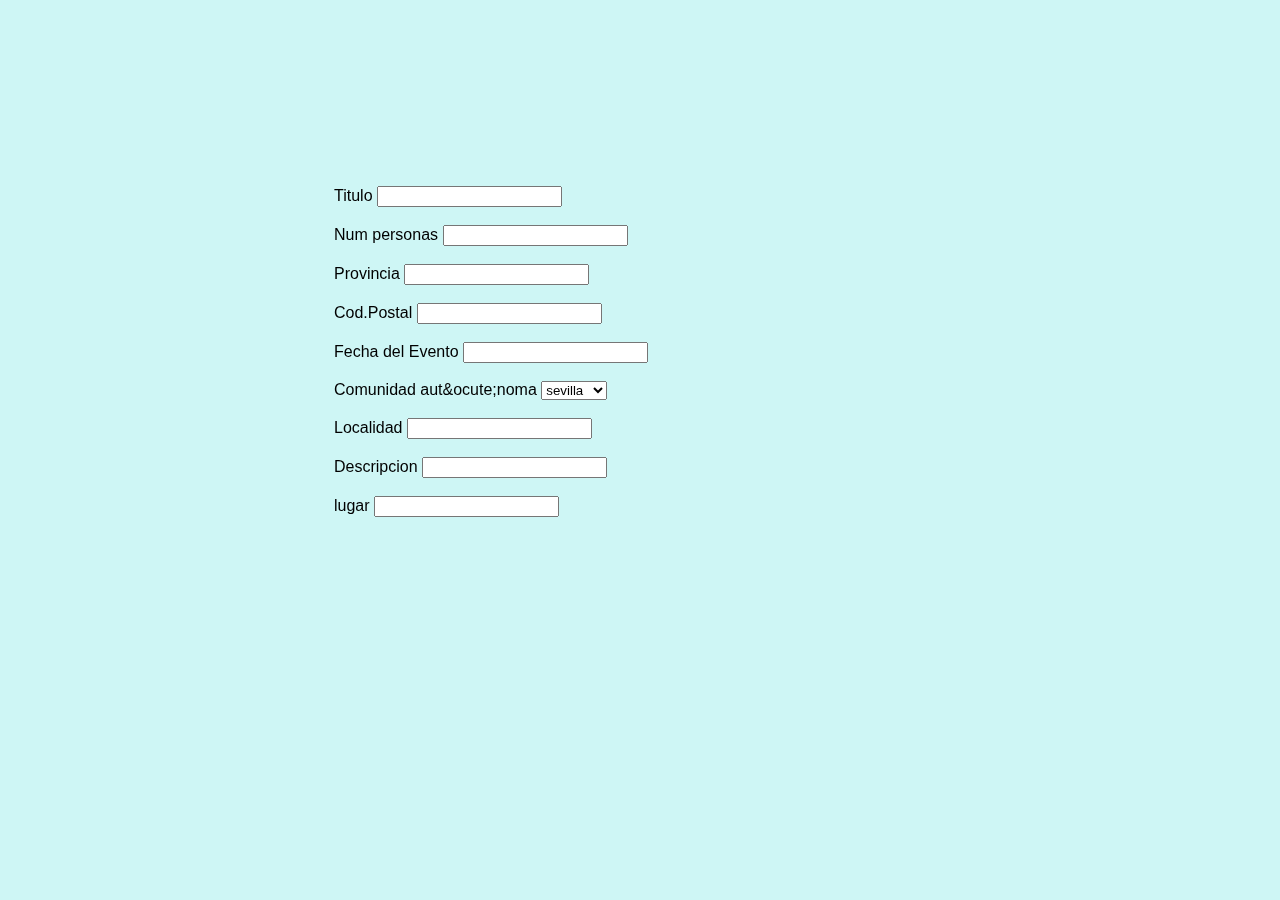
<file: CrearEvento/Formulario.html>
<!DOCTYPE html PUBLIC "-//W3C//DTD XHTML 1.0 Strict//EN" "http://www.w3.org/TR/xhtml1/DTD/xhtml1-strict.dtd">
<!-- IMPORTANTE ESA L�NEA DE AH� ARRIBA Y LA DE ABAJO!!!  -->
<html xmlns="http://www.w3.org/1999/xhtml" xml:lang="es" lang="es">
	<head>
		<!-- IMPORTANTE ESA L�NEA DE ABAJO!!!  -->
		<meta http-equiv="Content-Type" content="text/html; charset=utf-8" />
		<title>Crear Evento</title>
		<link rel="stylesheet" type="text/css" href="styleEvento.css" />
	</head>
	<body>
	
	
		<div class="cabecera">
				<fieldset class="cab">
				</fieldset>
			
			</div>
		<div class="contenido">
			<div class="form">
			<form>
				<fieldset     class="cont">
					<div class="diva">
				<label for="nomevento"> Titulo</label>
				<input type="text" id="nomevento" class="right"><br>
			</div><br>
					<div class="divb">
				<label id="nump" for="numpersonas">Num personas</label>
				<input type="text" id="numpersonas"><br>
			</div><br>
					<div class="divc">
				<label for="provincia"> Provincia</label>
				<input type="text" id="provincia"><br>
				</div><br>
					<div class="divd">
				<label for="compostal">Cod.Postal</label>
				<input type="text" id="compostal"><br>
			</div><br>
					<div class="dive">
				<label for="fechaevento">Fecha del Evento</label>
				<input type="text" id="fechaevento"><br>
			</div><br>
					<div class="divf">
				<label for="comaut">Comunidad aut&ocute;noma</label>
				<select name="comaut" size="1">
				<option value="s">sevilla</option>
				<option value="c">cadiz</option>
				<option value="m">malaga</option> 
				</select>
			</div><br>
					<div class="divg">
				<label for="localidad">Localidad</label>
				<input type="text" id="localidad"><br>
			</div><br>
					<div class="divh">
				<label for="descripcion">Descripcion</label>
				<input type="text" id="Descripcion"><br>
			</div><br>
					<div class="divi">
				<label for="lugar">lugar</label>
				<input type="text" id="lugar"><br>
			</div><br>
				
				</fieldset>
			</form>
		</div></div>
		<div class="barraiz">
			</div>
		<div class="barrader">
		
		</div>
		
		

	</body>
</html>
</file>
<file: CrearEvento/styleEvento.css>
body {
	background-color:#CEF6F5;
	font-family: 'Franklin Gothic Medium', sans-serif;
}

div{

}

fieldset{

display:inline;
border-width:0px;
top: 10%;
left: 25%;
position: fixed;


}
fieldset.cont{

top:20%;
}
fieldset.cab{
top:1%;}
select{
font-family: 'Franklin Gothic Medium', sans-serif;
}
</file>
